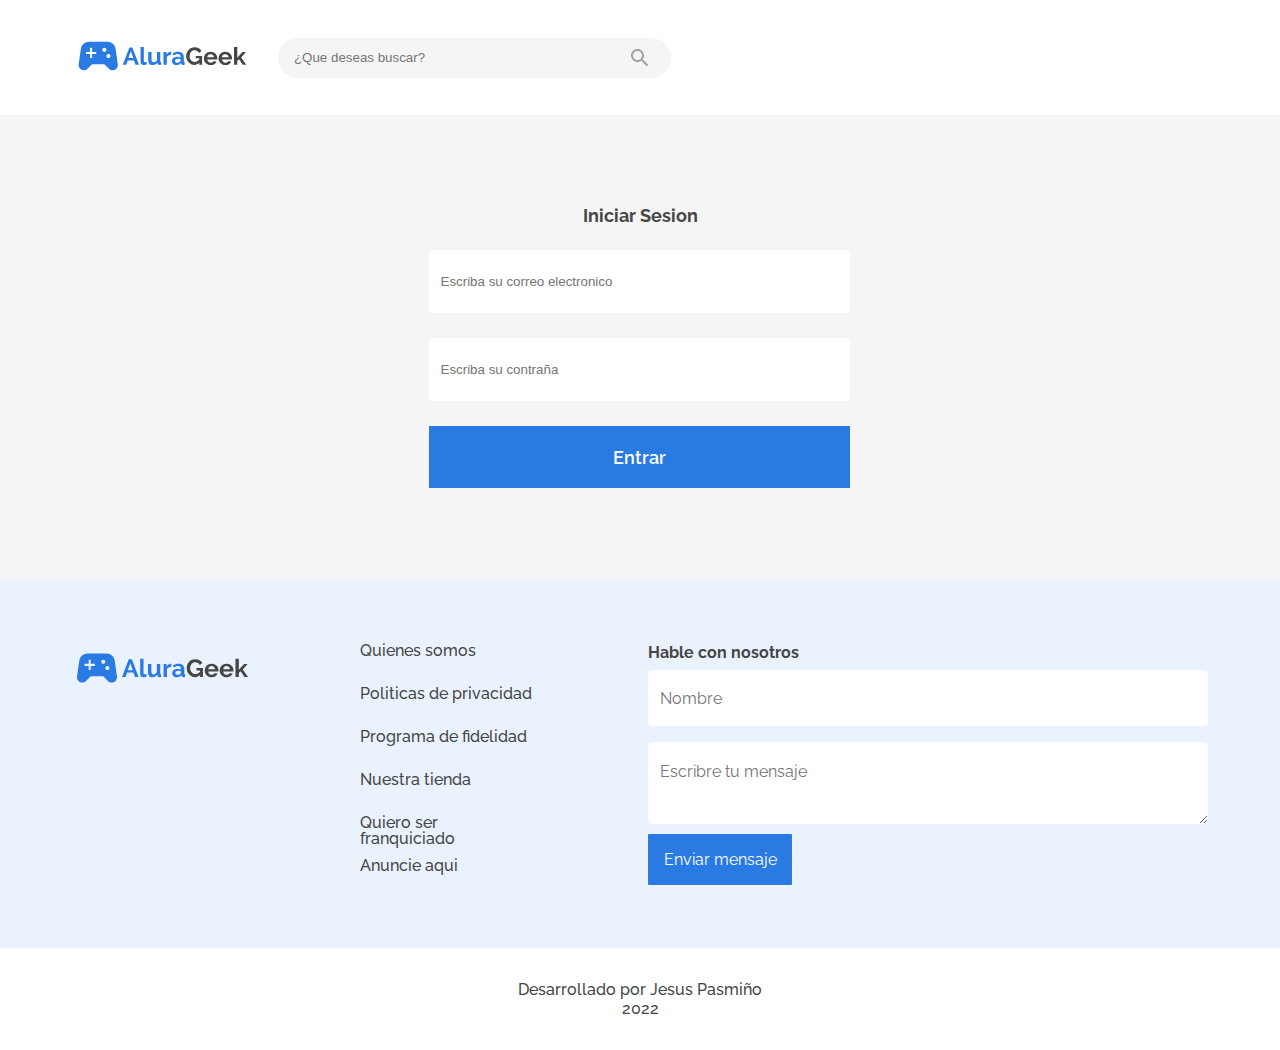
<file: login.html>
<!DOCTYPE html>
<html lang="es">

<head>
    <meta charset="UTF-8">
    <meta http-equiv="X-UA-Compatible" content="IE=edge">
    <meta name="viewport" content="width=device-width, initial-scale=1.0">
    <link rel="preconnect" href="https://fonts.googleapis.com">
    <link rel="preconnect" href="https://fonts.gstatic.com" crossorigin>
    <link
        href="https://fonts.googleapis.com/css2?family=Raleway:ital,wght@0,100;0,200;0,300;0,400;0,500;0,600;0,700;0,800;0,900;1,100;1,200;1,400;1,500;1,700;1,800;1,900&display=swap"
        rel="stylesheet">
    <link rel="stylesheet" href="./css/reset.css">
    <link rel="stylesheet" href="./css/variables.css">
    <link rel="stylesheet" href="./css/login/login_principal_menu/login_box_button.css">
    <link rel="stylesheet" href="./css/login/login_principal_menu/login_principal_menu.css">
    <link rel="stylesheet" href="./css/login/login_principal_menu/login_principal_menu_box.css">
    <link rel="stylesheet" href="./css/login/login.css">
    <link rel="stylesheet" href="./css/login/login__form.css">
    <link rel="stylesheet" href="./css/contact/contact.css">
    <link rel="stylesheet" href="./css/contact/contact__box.css">
    <link rel="stylesheet" href="./css/contact/contact__div.css">
    <link rel="stylesheet" href="./css/contact/contact__list.css">
    <link rel="stylesheet" href="./css/contact/contact__form.css">
    <link rel="stylesheet" href="./css/footer/footer.css">
    <title>GeekAlura</title>
</head>

<body>
    <!-- Seccion de menu principal / buscador / Boton de inicio  -->
    <section class="principal_menu">
        <div class="principal_menu_box">            
            <div class="logo_box">
                <a href="./index.html"><img class="logo__img" src="./img/Logo.svg" alt=""></a>
                <div class="searchbar">
                    <input class="searchbar_input" type="text" name="" placeholder="¿Que deseas buscar?">
                </div>
            </div>
            <div class="box_button">                
                <img id="lupa" src="./img/lupa.svg" alt="imagen no encontrada">
            </div>
        </div>
    </section>
    <!-- LOGIN -->
    <section class="login">
        <h1>Iniciar Sesion</h1>
        <form class="login__form" action="">
            <input class="login__form__email" type="email" name="email" autocomplete="username" placeholder="Escriba su correo electronico" id="email">
            <input class="login__form__password" type="password" name="password" id="password" autocomplete="current-password" placeholder="Escriba su contraña">
            <button class="login__form__button" type="submit">Entrar</button>
        </form>
    </section>
    <!-- Formulario de productos -->
    <section class="contact">
        <div class="contact__frame">
            <div class="contact__box">
                <img class="contact__logo" src="./img/contacto/Logo.svg" alt="">
            </div>
            <ul class="contact__list">
                <li><a href="#">Quienes somos</a></li>
                <li><a href="#">Politicas de privacidad</a></li>
                <li><a href="#">Programa de fidelidad</a></li>
                <li><a href="#">Nuestra tienda</a></li>
                <li><a href="#">Quiero ser franquiciado</a></li>
                <li><a href="#">Anuncie aqui</a></li>
            </ul>
            <div class="contact__div">
                <h2>Hable con nosotros</h2>
                <form class="contact__form" name="form">
                    <input class="form__input" type="text" name="nombre" placeholder="Nombre">
                    <textarea class="form__text" name="Mensaje" cols="1" rows="1"
                        placeholder="Escribre tu mensaje"></textarea>
                    <button class="form__button" type="submit">Enviar mensaje</button>
                </form>
            </div>
        </div>
    </section>

    <!-- Rodapie -->
    <section class="footer">
        <div class="footer__box">
            <h1>Desarrollado por Jesus Pasmiño</h1>
            <p>2022</p>
        </div>
    </section>
<script type="module" src="../javascript/java_login/login_button.js"></script>
</body>

</html>
</file>
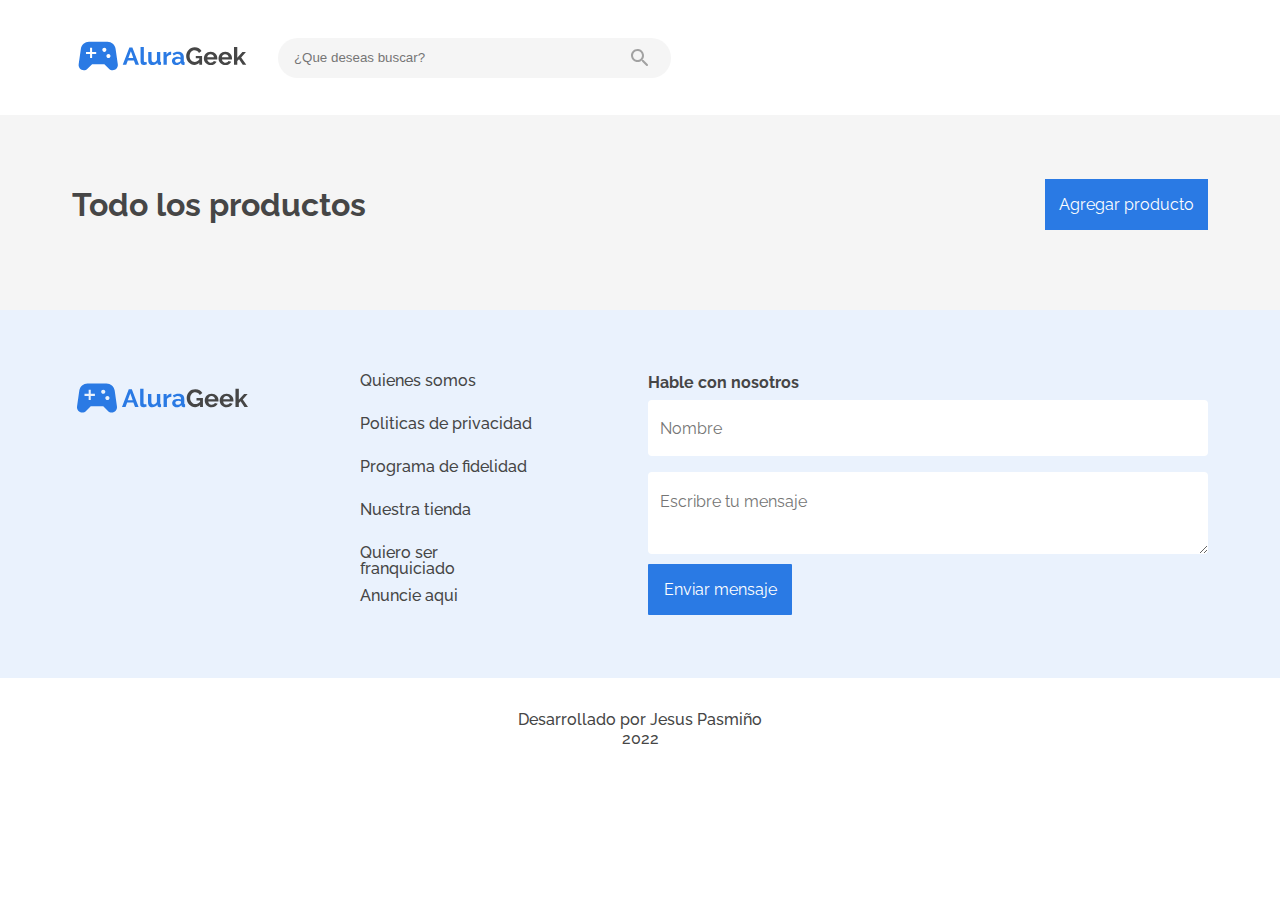
<file: productos.html>
<!DOCTYPE html>
<html lang="es">

<head>
    <meta charset="UTF-8">
    <meta http-equiv="X-UA-Compatible" content="IE=edge">
    <meta name="viewport" content="width=device-width, initial-scale=1.0">
    <link rel="preconnect" href="https://fonts.googleapis.com">
    <link rel="preconnect" href="https://fonts.gstatic.com" crossorigin>
    <link
        href="https://fonts.googleapis.com/css2?family=Raleway:ital,wght@0,100;0,200;0,300;0,400;0,500;0,600;0,700;0,800;0,900;1,100;1,200;1,400;1,500;1,700;1,800;1,900&display=swap"
        rel="stylesheet">
    <link rel="stylesheet" href="./css/reset.css">
    <link rel="stylesheet" href="./css/variables.css">
    <link rel="stylesheet" href="./css/Principal_menu/principal_menu.css">
    <link rel="stylesheet" href="./css/Principal_menu/principal_menu_box.css">
    <link rel="stylesheet" href="./css/Principal_menu/box_button.css">
    <link rel="stylesheet" href="./css/productos/gallery.css">
    <link rel="stylesheet" href="./css/productos/gallery__title.css">
    <link rel="stylesheet" href="./css/productos/gallery__box.css">
    <link rel="stylesheet" href="./css/productos/gallery__section.css">
    <link rel="stylesheet" href="./css/productos/gallery__section__img.css">
    <link rel="stylesheet" href="./css/productos/gallery__secction__text.css">
    <link rel="stylesheet" href="./css/contact/contact.css">
    <link rel="stylesheet" href="./css/contact/contact__box.css">
    <link rel="stylesheet" href="./css/contact/contact__div.css">
    <link rel="stylesheet" href="./css/contact/contact__list.css">
    <link rel="stylesheet" href="./css/contact/contact__form.css">
    <link rel="stylesheet" href="./css/footer/footer.css">
    <title>GeekAlura</title>
</head>

<body>
    <!-- Seccion de menu principal / buscador / Boton de inicio  -->
    <section class="principal_menu">
        <div class="principal_menu_box">
            <div class="logo_box">
                <a href="./index.html"><img class="logo__img" src="./img/Logo.svg" alt=""></a>
                <div class="searchbar">
                    <input class="searchbar_input" type="text" name="" id="" placeholder="¿Que deseas buscar?">
                </div>
            </div>
            <div class="box_button">
                <img id="lupa" src="./img/lupa.svg" alt="imagen no encontrada">
            </div>
        </div>
    </section>
    <!-- Galeria de productos -->
    <section class="gallery" >
        <div class="gallery__title">
            <h1>Todo los productos</h1>
            <a href="./agregar.html" ><button class="button">Agregar producto</button></a>
        </div>
        <!-- seccion star wars -->
        <div class="gallery__box" data-gallery>
        </div>
    </section>
    <!-- Formulario de productos -->
    <section class="contact">
        <div class="contact__frame">
            <div class="contact__box">
                <img class="contact__logo" src="./img/contacto/Logo.svg" alt="">
            </div>
            <ul class="contact__list">
                <li><a href="#">Quienes somos</a></li>
                <li><a href="#">Politicas de privacidad</a></li>
                <li><a href="#">Programa de fidelidad</a></li>
                <li><a href="#">Nuestra tienda</a></li>
                <li><a href="#">Quiero ser franquiciado</a></li>
                <li><a href="#">Anuncie aqui</a></li>
            </ul>
            <div class="contact__div">
                <h2>Hable con nosotros</h2>
                <form class="contact__form" name="form">
                    <input class="form__input" type="text" name="nombre" placeholder="Nombre">
                    <textarea class="form__text" name="Mensaje" id="" cols="1" rows="1"
                        placeholder="Escribre tu mensaje"></textarea>
                    <button class="form__button" type="submit">Enviar mensaje</button>
                </form>
            </div>
        </div>
    </section>
    <!-- Rodapie -->
    <section class="footer">
        <div class="footer__box">
            <h1>Desarrollado por Jesus Pasmiño</h1>
            <p>2022</p>
        </div>
    </section>
    
    <script type="module" src="/javascript/java_productos/viewProduct.js"></script>   
    <script type="module" src="/javascript/java_productos/action_dump_pencil.js"></script>
</body>

</html>
</file>
<file: css/variables.css>
:root {
    --centrado-desktop: 1136px;
    --padding-desktop: 152px;

    /* paddin para 1140 */
    --padding-1140: 16px;


        /* contact-form tamaño de los input */
    --input-1140:45vw;

    /* --------------------------- */

    /* padding para  768*/
    --padding-768:32px;

    --input-768:45vw;

    /* padding para 460*/
    --padding-460: 16px;
    --input-460:40vw;
  
}
</file>
<file: css/login/login_principal_menu/login_box_button.css>
.principal__button {
    width: 182px ;    
    height: 51px;    
    border: 1px solid #2A7AE4;
    background: white;
    color: #2A7AE4; 
}

.principal__button a{
    text-decoration: none;
    color: #2A7AE4;
}

#lupa{
    display: none;
}

@media screen and (max-width: 768px){
    .principal__button {
        width: 22vw;
        height: 40px;      
    }
}

@media screen and (max-width: 460px){
    .box_button{
        display: flex;
    }
    .principal__button{
        width: 133px;
        height: 40px;  
        margin-right: 35.5px;     
    }
    #lupa{
        display: block;
    }
}
</file>
<file: css/login/login_principal_menu/login_principal_menu.css>
.principal_menu{
    height: 115px;
    display: flex;
    justify-content: center;
    box-sizing: border-box; 
}

@media screen and (max-width: 768px){
    .principal_menu{
        height: 72px; 
    }
}

@media screen and (max-width: 360px){
    .principal_menu{
        height: 72px;
    }
}
</file>
<file: css/login/login_principal_menu/login_principal_menu_box.css>
.principal_menu_box {
    width: var(--centrado-desktop);
    height: auto;
    display: flex;
    align-items: center;
    justify-content: space-between;
    box-sizing: border-box;
}

.logo_box {
    display: flex;
    align-items: center;
    gap: 2.34vw;
}

.logo__img {
    width: 176px;
    height: 50px;
}

.searchbar_input {
    width: 393px;
    height: 40px;
    box-sizing: border-box;
    padding: 8px 16px;
    gap: 8px;
    background: #F5F5F5;
    border-radius: 20px;
    border: none;

    /* image */

    background-image: url('../../../img/lupa_search.svg');
    background-repeat: no-repeat;
    background-position-y: center;
    background-position-x: 95%;



}

@media screen and (max-width: 1140px) {
    .principal_menu_box {
        padding-left: var(--padding-1140);
        padding-right: var(--padding-1140);
    }

    .searchbar_input {
        width: 40vw;
    }
}

@media screen and (max-width: 768px) {
    .principal_menu_box {
        padding-left: var(--padding-768);
        padding-right: var(--padding-768);
        height: 72px;
    }

    .logo__img {
        width: 100px;
        height: 28px;
    }

    .searchbar_input {
        width: 39vw;
    }

}

@media screen and (max-width: 460px) {
    .principal_menu_box {
        padding-left: var(--padding-460);
        padding-right: var(--padding-460);

    }

    .searchbar_input {
        display: none;
    }
}
</file>
<file: css/login/login.css>
.login {
    height: auto;
    display: flex;
    justify-content: center;
    align-items: center;
    flex-direction: column;
    background-color: #F5F5F5;
    box-sizing: border-box;
    padding-top: 92px;
    padding-bottom: 92px;
}



.login h1 {

    font-family: 'Raleway';
    font-style: normal;
    font-weight: 700;
    font-size: 18px;
    color: #464646;
}

@media screen and (max-width: 768px) {
    .login {
        padding-top: 45px;
        padding-bottom: 61px;
    }
}

@media screen and (max-width: 360px) {
    .login {
        padding-top: 97px;
        padding-bottom: 66px;
    }

    .login h1 {
        font-size: 16px;
    }
}
</file>
<file: css/login/login__form.css>
.login__form {
    width: 423px;
    display: flex;
    flex-direction: column;
    box-sizing: border-box;
    gap: 25px;
    margin-top: 25px;
}

.login__form__email {
    width: 421px;
    height: 63px;
    padding-left: 12px;
    border-radius: 4px;
    box-sizing: border-box;
    background-color: white;
    border: none;
}

.login__form__password {
    width: 421px;
    height: 63px;
    padding-left: 12px;
    border-radius: 4px;
    box-sizing: border-box;
    background-color: white;
    border: none;
}

.login__form__button {
    width: 421px;
    height: 62px;
    background: #2A7AE4;
    border: none;

    /* font */

    font-family: 'Raleway';
    font-style: normal;
    font-weight: 600;
    font-size: 18px;
    color: #FFFFFF;
}

.login__form__button a{
    text-decoration: none;
    color: #FFFFFF;
}

.login__form__button a:hover{
    text-decoration: none;
}

@media screen and (max-width: 768px) {
    .login__form {
        width: 275px;
        align-items: center;
    }

    .login__form__email {
        width: 270px;
        height: 41px;
    }

    .login__form__password {
        width: 270px;
        height: 41px;
    }

    .login__form__button {
        width: 109px;
        height: 40px;
        font-size: 14px;
    }
}

@media screen and (max-width: 360px) {
    

}
</file>
<file: css/contact/contact.css>
.contact {
    height: 368px;
    display: flex;
    justify-content: center;
    align-items: center;
    background: #EAF2FD;
    box-sizing: border-box;
}

.contact__frame {
    width: var(--centrado-desktop);
    height: auto;
    display: flex;
    justify-content: space-between;
    box-sizing: border-box;


}
@media screen and (max-width: 1140px) {
    .contact{
        justify-content: normal;
        padding-left: var(--padding-1140);
        padding-right: var(--padding-1140);
        
    }
    .contact__frame {
        width: 100vw;
        gap: 8px;        
    }
}

@media screen and (max-width: 768px) {
    .contact{
        padding-left: var(--padding-768);
        padding-right: var(--padding-768);
    }
    .contact__frame {
        height: auto;
        display: grid;
        grid-template-columns: auto auto;
        row-gap: 16px;
        column-gap: 20px;
        justify-content: space-between;        /*  se modifica esto para la posicion*/
        
    }
}

@media screen and (max-width: 460px) {
    .contact {
        height: auto;
        padding-bottom: 16px;
        padding-left: var(--padding-460);
        padding-right: var(--padding-460);
        
    }

    .contact__frame {
        height: auto;
        display: flex;
        flex-direction: column;
        row-gap: 0px;
    }
}
</file>
<file: css/contact/contact__box.css>
.contact__box {
    width: auto;
    height: auto;
}

.contact__logo {
    width: 176px;
    height: 50px;
}

@media screen and (max-width: 768px) {
    .contact__box {
        width: 176px;
        height: 50px;
    }

}

@media screen and (max-width: 460px) {
    .contact__box {
        width: auto;
        text-align: center;
        margin-bottom: 16px;
    }
}
</file>
<file: css/contact/contact__div.css>
.contact__div {
    width: 560px;
    height: auto;
    display: flex;
    flex-direction: column;
    box-sizing: border-box;
    
}

.contact__div h2 {
    width: auto;
    font-family: 'Raleway';
    font-style: normal;
    font-weight: 700;
    font-size: 16px;
    line-height: 19px;
    color: #464646;
}

@media screen and (max-width: 1140px) {
    .contact__div {
        width: auto;
    }
}

@media screen and (max-width: 768px) {
    .contact__div {
        width: 50vw;
        height: auto;
        grid-row: 1/3;
    }
}

@media screen and (max-width: 460px) {
    .contact__div {
        width: auto;
        
    }

    .contact__div h2 {
        width: 320;
    }

}
</file>
<file: css/contact/contact__list.css>
.contact__list {
    width: 176px;
    display: flex;
    flex-direction: column;
    gap: 24px;
}

.contact__list li {
    width: 176px;
    height: 19px;
}

.contact__list a {
    font-family: 'Raleway';
    font-style: normal;
    font-weight: 500;
    font-size: 16px;
    color: #464646;
    text-decoration: none;
}

@media screen and (max-width: 768px) {
    .contact__list {
        width: 176px;
        height: auto;
        grid-area: 2/1;
        
    }
}

@media screen and (max-width: 460px) {
    .contact__list{
        width: auto;
        align-items: center;
        text-align: center;
        margin-bottom: 32px;
        gap: 16px;
    }
}
</file>
<file: css/contact/contact__form.css>
.contact__form {
    height: auto;
    display: flex;
    flex-direction: column;
    box-sizing: border-box;
}

.form__input {
    height: 56px;
    padding: 12px;
    background: #FFFFFF;
    border-radius: 4px;
    font-family: 'Raleway';
    font-weight: 400;
    font-size: 16px;
    border: none;
    margin-top: 8px;
    margin-bottom: 16px;
    box-sizing: border-box;
}

.form__text {
    height: 82px;
    padding: 12px;
    background: #FFFFFF;
    border-radius: 4px;
    border: none;
    margin-bottom: 10px;
    padding-top: 20px;
    /* Tipografia */

    font-family: 'Raleway';
    font-style: normal;
    font-weight: 400;
    font-size: 16px;
    box-sizing: border-box;
}

.form__button {
    width: 144px;
    height: 51px;
    background: #2A7AE4;
    border: none;
    border-radius: 1px;
    box-sizing: border-box;

    /* tipografia */

    font-family: 'Raleway';
    font-style: normal;
    font-weight: 400;
    font-size: 16px;
    color: #FFFFFF;
    

}

@media screen and (max-width: 1140px) {
z
    .form__input {
        width: var(--input-1140);
    }

    .form__text {
        width: var(--input-1140);
    }
}

@media screen and (max-width: 768px) {

    .form__input {
        width: 50vw;
        height: 56px;
    }

    .form__text {
        width: 50vw;
        height: 82px;
    }

    .form__button {
        width: 133px;
        height: 40px;
        padding: 12px;
        font-size: 14px;
    }
}

@media screen and (max-width: 460px) {
    

    .form__input {
        width: auto ;
        height: 56px;
    }

    .form__text {
        width: auto;
        height: 82px;
    }

    

}
</file>
<file: css/footer/footer.css>
.footer {
    height: 102px;
    display: flex;
    align-items: center;
    justify-content: center;
}

.footer__box {
    display: flex;
    flex-direction: column;
    align-items: center;
    /* tipografia */
    font-family: 'Raleway';
    font-weight: 500;
    font-size: 16px;
    line-height: 19px;
    color: #464646;
    
}

@media screen and (max-width: 768px) {
    .footer{
        padding-left: var(--padding-768);
        padding-right: var(--padding-768);
        height: 110px;
        
    }
}

@media screen and (max-width: 460px) {
    .footer{
        padding-left: var(--padding-460);
        padding-right: var(--padding-460);
    }
}
</file>
<file: css/Principal_menu/principal_menu.css>
.principal_menu{
    height: 115px;
    display: flex;
    justify-content: center;
    box-sizing: border-box; 
}

@media screen and (max-width: 768px){
    .principal_menu{
        height: 72px; 
    }
}

@media screen and (max-width: 360px){
    .principal_menu{
        height: 72px;
    }
}
</file>
<file: css/Principal_menu/principal_menu_box.css>
.principal_menu_box {
    width: var(--centrado-desktop);
    height: auto;
    display: flex;
    align-items: center;
    justify-content: space-between;
    box-sizing: border-box;
}

.logo_box {
    display: flex;
    align-items: center;
    gap: 2.34vw;
}

.logo__img {
    width: 176px;
    height: 50px;
}

.searchbar_input {
    width: 393px;
    height: 40px;
    box-sizing: border-box;
    padding: 8px 16px;
    gap: 8px;
    background: #F5F5F5;
    border-radius: 20px;
    border: none;

    /* image */

    background-image: url('../../img/lupa_search.svg');
    background-repeat: no-repeat;
    background-position-y: center;
    background-position-x: 95%;



}

@media screen and (max-width: 1140px) {
    .principal_menu_box {
        padding-left: var(--padding-1140);
        padding-right: var(--padding-1140);
    }

    .searchbar_input {
        width: 40vw;
    }
}

@media screen and (max-width: 768px) {
    .principal_menu_box {
        padding-left: var(--padding-768);
        padding-right: var(--padding-768);
        height: 72px;
    }

    .logo__img {
        width: 100px;
        height: 28px;
    }

    .searchbar_input {
        width: 39vw;
    }

}

@media screen and (max-width: 460px) {
    .principal_menu_box {
        padding-left: var(--padding-460);
        padding-right: var(--padding-460);

    }

    .searchbar_input {
        display: none;
    }
}
</file>
<file: css/Principal_menu/box_button.css>
.principal__button {
    width: 182px ;    
    height: 51px;    
    border: 1px solid #2A7AE4;
    background: white;
    color: #2A7AE4; 
}

.principal__button a{
    text-decoration: none;
    color: #2A7AE4;
}

#lupa{
    display: none;
}

@media screen and (max-width: 768px){
    .principal__button {
        width: 22vw;
        height: 40px;      
    }
}

@media screen and (max-width: 460px){
    .box_button{
        display: flex;
    }
    .principal__button{
        width: 133px;
        height: 40px;  
        margin-right: 35.5px;     
    }
    #lupa{
        display: block;
    }
}
</file>
<file: css/productos/gallery.css>
.gallery {
    height: auto;
    display: flex;
    flex-direction: column;
    justify-content: center;
    align-items: center;
    background-color: #F5F5F5;
    padding-bottom: 64px;
    padding-top: 64px;
    box-sizing: border-box;
}

@media screen and (max-width: 1140px) {
    .gallery {
        width: auto;
        padding-left: var(--padding-1140);
        padding-right: var(--padding-1140);
    }
}

@media screen and (max-width: 768px) {
    .gallery {
        padding-left: var(--padding-768);
        padding-right: var(--padding-768);
        padding-bottom: 32px;
        padding-top: 32px;
    }
}

@media screen and (max-width: 460px) {
    .gallery {
        padding-left: var(--padding-460);
        padding-right: var(--padding-460);
    }
}

@media screen and (max-width: 360px) {
}
</file>
<file: css/productos/gallery__title.css>
.gallery__title {
    width: 1136px;
    display: flex;
    align-items: center;
    justify-content: space-between;
    margin-bottom: 16px;
}

.gallery__title h1 {
    font-family: 'Raleway';
    font-style: normal;
    font-weight: 700;
    font-size: 32px;
    color: #464646;
}

.gallery__title button {
    width: 163px;
    height: 51px;
    border: none;
    background: #2A7AE4;

    /* font size */

    font-family: 'Raleway';
    font-style: normal;
    font-weight: 400;
    font-size: 16px;
    color: #FFFFFF;
}

@media screen and (max-width: 1140px) {
    .gallery__title {
        width: 100%;
        box-sizing: border-box;
    }
}

@media screen and (max-width: 768px) {
    .gallery__title h1 {
        font-size: 22px;
    }

    .gallery__title button {
        width: 150px;
        height: 40px;
        font-size: 14px;
    }
}

@media screen and (max-width: 460px) {
    .gallery__title {
        display: block;
    }
    .gallery__title h1 {
        margin-bottom: 16px;
    }
}
</file>
<file: css/productos/gallery__box.css>
.gallery__box{
    width: 1136px;
    height: auto;
    display: grid; 
    column-gap: 16px;
    row-gap:64px ;
    grid-template-columns: 176px 176px 176px 176px 176px 176px;
    box-sizing: border-box;
}

@media screen and (max-width: 1140px) {
    .gallery__box{
        width: 100%;
        overflow-x: scroll;
        padding-bottom: 7px;
    }
}

@media screen and (max-width: 768px) {
    .gallery__box{
        grid-template-columns: 164px 164px 164px 164px;
        row-gap: 16px;
    }
}


@media screen and (max-width: 360px) {
    .gallery__box{
        height: auto;
        margin-top: none;
        grid-template-columns: 164px 164px;
        row-gap: 16px;       
        
    }    
}
</file>
<file: css/productos/gallery__section.css>
.gallery__section{
    width: auto;
    height: auto;
    display: flex;
    flex-direction: column;
    gap: 8px;
    box-sizing: border-box;
    
}

@media screen and (max-width: 768px) {
    .gallery__section{
        width: 164px;
    }
}


@media screen and (max-width: 360px) {
    .gallery__section{
        width: 164px;
        
    }
    
}
</file>
<file: css/productos/gallery__section__img.css>
.gallery__section__img{
    width: auto;
    height: 174px;
    box-sizing: border-box;
    text-align: right;
    
}

.img__dump{
    width: 24px;
    height: 24px;
    box-sizing: border-box;
    margin-top: 8px;
}

.img__pencil{
    width: 24px;
    height: 24px;
    box-sizing: border-box;
    margin-top: 8px;
    margin-right: 8px;
    margin-left: 16px;
}

@media screen and (max-width: 768px) {

    .gallery__section__img{
        width: auto;
        height: 174px;
    }
    
}


@media screen and (max-width: 360px) {
    .gallery__section__img{
        width: auto;
        height: 174px;
        
    }
    
}
</file>
<file: css/productos/gallery__secction__text.css>
.gallery__section__text {
    width: auto;
    height: auto;
    display: flex;
    flex-direction: column;
    gap: 8px;

}

.gallery__section__text__name {
    font-family: 'Raleway', sans-serif;
    font-weight: 600;
    font-size: 14px;
    line-height: 16px;
    color: #464646;
    text-transform: capitalize;

}

.gallery__section__text__price {
    font-family: 'Raleway', sans-serif;
    font-weight: 700;
    font-size: 16px;
    line-height: 19px;
    color: #464646;
}

.gallery_section__text_code {
    font-family: 'Raleway';
    font-style: normal;
    font-weight: 500;
    font-size: 14px;
    color: #464646;
}

@media screen and (max-width: 768px) {}


@media screen and (max-width: 360px) {}
</file>
